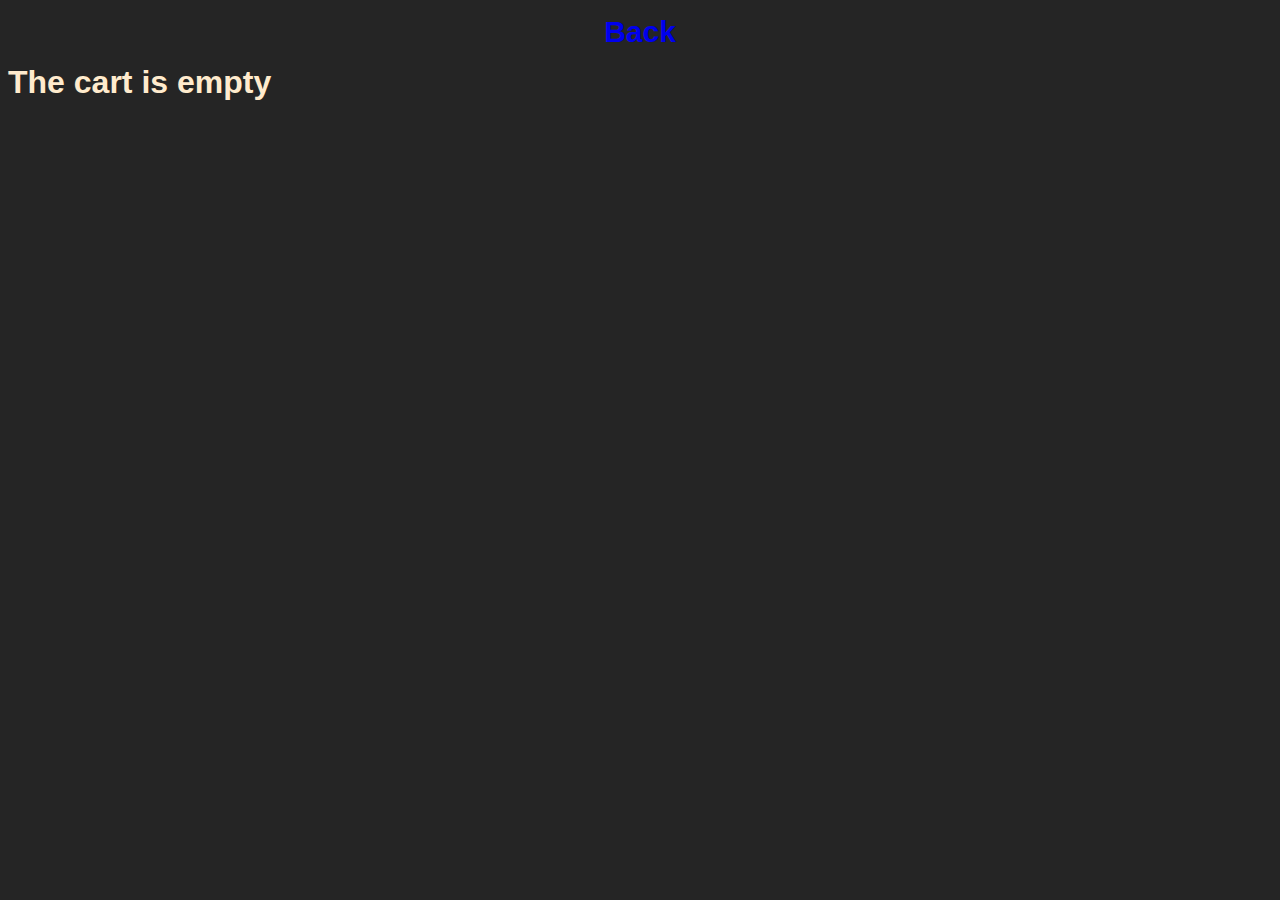
<file: basket.html>
<!DOCTYPE html>
<html lang="en">
<head>
    <meta charset="UTF-8">
    <meta name="viewport" content="width=device-width, initial-scale=1.0">
    <title>Basket</title>
    <link rel="stylesheet" href="/css/styles.css">
    <script src="/js/basket-9modul.js" defer></script>
</head>
<body>
    <h2 class="ex"><a href="./index.html#shop">Back</a></h2>
    <h1 class="total-price-label js-total-price"></h1>
    <button type="button" class="clear-basket-btn js-clear-btn" hidden>Clear the basket</button>
    <ul class="products-container-basket js-list-basket"></ul>
</body>
</html>
</file>
<file: css/styles.css>
body {
    font-family: 'Franklin Gothic Medium', 'Arial Narrow', Arial, sans-serif;
    color: blanchedalmond;
    background-color: rgba(0, 0, 0, 0.856);
}
a {
    text-decoration: none;
    display: block;
}
ul, ol {
    list-style-type: none;
    margin-top: 0;
    margin-bottom: 0;
    padding-left: 0;
}
button { 
    cursor: pointer;
    font-family: inherit;
    border-radius: 10px;
    width: auto;
    height: 30px;
    font-size: 16px;
    border-color: cyan;
    box-shadow: 5px 5px 30px crimson;
}
h1, h2, h3, h4, h5, h6, p {
    margin-top: 0;
    margin-bottom: 0;
}
img {
    display: block;
    max-width: 100%;
    height: auto;
}
input {
    font-family: inherit;
}
.header {
    text-align: center;
    text-transform: uppercase;
    text-shadow: 0cqmax;
    color: antiquewhite;
    padding-bottom: 30px;
}
.span {
    color: rgba(247, 39, 229, 0.637);
}
.picture-pac {
    display: flex;
    gap: 15px;
    justify-content: center;
    text-align: center;
    flex-wrap: wrap;
    margin-bottom: 20px;
   
}
.ex {
    font-size: 30px;
    color: darkorchid;
    text-align: center;
    margin-bottom: 15px;
    margin-top: 15px;
}
/* .ex::before{
  content: "";
  position: absolute;
  left: 0;
  bottom: 1px;
  border-radius: 2px;
  width: 100%;
  height: 4px;
  background-color: #db92d8;
} */
/* ex */
.nav-item-link{
    font-size: 18px;
    margin-bottom: 20px;
}
/* ex */
.transaction-table, th{
    border: 1px solid #fff;
    margin-bottom: 20px;
}

.log-list {
    width: 100%;
    display: flex;
    flex-wrap: wrap;
    gap: 16px;
    margin-top: 16px;
  }
  
  .log-item {
    flex-basis: calc((100% - 16px) / 2);
    position: relative;
    padding: 4px;
    border: 1px solid #2a2a2a;
    border-radius: 4px;
    font-size: 16px;
    font-family: monospace;
  }
  
  .log-item > .chip {
    position: absolute;
    top: -4px;
    right: -4px;
    width: 20px;
    height: 20px;
    background-color: green;
    border-radius: 4px;
    color: #fff;
    font-size: 16px;
    display: inline-flex;
    align-items: center;
    justify-content: center;
  }
  input {
    width: 100%;
    max-width: 300px;
    padding: 8px;
    border-radius: 8px;
    font: inherit;
    letter-spacing: inherit;
  }
  /* ex */
  .form {
    max-width: 600px;
    margin: 0 auto;
    text-align: center;
  }
  .feedback-form {
    display: flex;
    flex-direction: column;
    gap: 16px;
    align-items: center;
    justify-content: center;
  }
  /* ex */ 
  .box-1{
    width: 500px;
    height: 500px;
    background-color: darkturquoise;
    position: relative;
    margin-bottom: 20px;
  }
  .box-1>p , .box-2>p {
    font-size: 45px;
    text-align: center;
  }
  .box-2{
    width: 270px;
    height: 250px;
    background-color: fuchsia;
    position: absolute;
    margin-top: 25px;
    margin-left: 125px;
  }
  .box-active {
    background-color: chartreuse;
  }
  .box2-active {
    color: transparent;
    background-image: 
    url(/images/logo-js.jpg);
    background-position: center;
    background-size: cover;
  }
  /* Example */
.car-search {
border: 1px solid rgb(151, 233, 69);
background-color: chartreuse;
display: flex;
gap: 24px;
align-items: baseline;
justify-content: center;
margin-bottom: 20px;
}
.cars-list{
display: flex;
flex-direction: column;
gap: 25px;
align-items: center;
justify-content: center;

}
.car-card {
  border: 1px solid #808080;
}
/* example */
.div-for-figure {
    display: flex;
    justify-content: space-around;
    align-items: start;
    flex-wrap: wrap;
    gap: 10px;
    min-width: 486px;
    min-height: 134px;
    background-color: #F6F6FE;
    border-radius: 8px;
    padding: 32px;
        }
        .p-js{
            color: transparent;
        }
        .input {
            width: 150px;
            height: 40px;
            border: 1px solid #808080;
            border-radius: 4px;
            transition: border 250ms cubic-bezier(0.4, 0, 0.2, 1);
            }
            .input:hover, input:focus{
                border: 1px solid #000000;
            }
            .input:active{
                border: 1px solid #808080;
            }
            #controls {
                background-color: #F6F6FE;
        width: 486px;
        height: 104px;
        border-radius: 8px;
        padding: 32px;
        margin-bottom: 16px;
            }
/* ex */
.box {
  width: 250px;
  height: 250px;
}
.div-kitty-btns {
  display: flex;
  align-items: center;
  justify-content: space-between;
}
/* ex */
.output {
  text-align: center;
  text-transform: uppercase;
  font-size: 24px;
  font-weight: 700;
}
.color-palette {
  display: grid;
  grid-template-columns: repeat(auto-fit, minmax(40px, 1fr));
  gap: 4px;
}

.color-palette .item {
  padding: 0;
  margin: 0;
  border: none;
  border-radius: 4px;
  width: 40px;
  height: 40px;
  cursor: pointer;
  transition: transform 250ms ease-in-out;
}

.color-palette .item:hover {
  transform: scale(1.1);
}
/* ex */
.parent-box{
  display: flex;
  gap: 30px;
  align-items: center;
  justify-content:center;
  border: 1px solid chartreuse;
}
.box {
  width: 200px;
  height: 200px;
}
.red{
  background-color: red;
}
.green{
  background-color: green;
}
.black {
  background-color: black;
}
/* ex */
#box {
  width: 10px;
  height: 10px;
  background-color: fuchsia;
}
/* ex */
.shop-wrapper{
  background-color: #fff;
}
.item-card{
  display: flex;
  flex-wrap: wrap;
  justify-content: center;
  align-items: center;
  font-size: 25px;
}
.composition-text{
  color: #000000;
  text-align: center;
  text-shadow: 1px 1px 2px red;
  width: 450px;
}
.shop-title{
  text-align: center;
  font-size: 45px;
  color: #000000;
  text-shadow: 1px 1px 2px red;
}
.shop-div-pic{
  margin-top: 30px;
}
/* ex */
.container-time{
  background-color: #fff;
  border-radius: 100%;
  width: 200px;
  height: 200px;
  display: flex;
  align-items: center;
  justify-content: center;
}
.time-date{
  color: #000000;
  font-size: 50px;
}
/* ex */
.alert {
  position: fixed;
  bottom: 20px;
  right: 20px;
  margin: 0;
  background-color: #fff;
  color: #2a2a2a;
  border: 1px solid #2a2a2a;
  border-radius: 3px;
  padding: 24px;
  user-select: none;
  cursor: pointer;

  transform: translate(calc(100% + 20px));
  visibility: hidden;
  opacity: 0;
  transition: all 250ms cubic-bezier(0.4, 0, 0.2, 1); 
}
.alert.success {
  border: 1px solid lawngreen;
  background-color: chartreuse;
  color: #fff;
}

.alert.is-visible {
transform: translateX(0);
visibility: visible;
opacity: 1;
}
/* ex GAME */
.container-box-games>div {
  border: 1px solid #F6F6FE;
  width: 100px;
  height: 100px;
  display: flex;
  justify-content: center;
  align-items: center;
  font-size: 70px;
}
.container-box-games{
  display: flex;
  gap: 10px;
  justify-content: center;
  align-items: center;
}
.result-game{
    border: 1px solid #F6F6FE;
      width: 250px;
      height: 25px;
}
</file>
